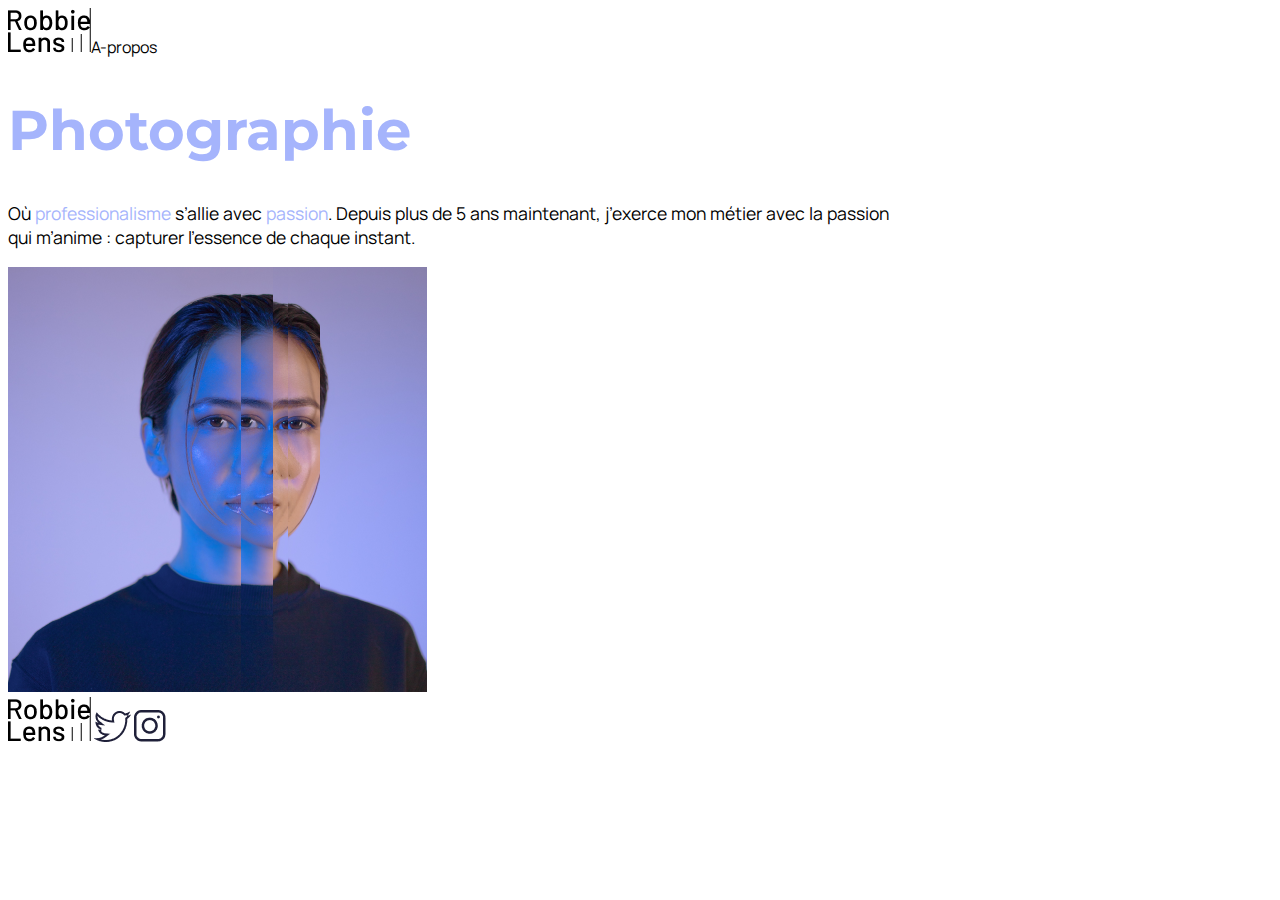
<file: index.html>
<!DOCTYPE html>
<html lang="fr">
    <head>
        <meta charset="utf-8"/>
        <title>Accueil – Robbie Lens Photographie</title>
        <link rel="preconnect" href="https://fonts.googleapis.com">
        <link rel="preconnect" href="https://fonts.gstatic.com" crossorigin>
        <link href="https://fonts.googleapis.com/css2?family=Manrope&family=Montserrat&display=swap" rel="stylesheet">
        <link href="/style.css" rel="stylesheet"/>
    </head>
    <body>
        <div>
        <a href="a-propos.html"><img src="images/logo.png" alt="logo-icone-cliquable-dirige-vers-a-propos"/>A-propos</a>
        </div>
       <h1>Photographie</h1>
       <p>
        Où <em> professionalisme </em> s’allie avec <em>passion</em>. Depuis plus de 5 ans maintenant, j’exerce mon métier avec la passion<br>
        qui m’anime : capturer l’essence de chaque instant.
       </p>
       <img src="images/robbie-lens.png" alt="image-de-Robbie-Lens"/>
       <div>
       <a href="a-propos.html"><img src="images/logo.png" alt="Logo-Robbie-Lens"></a>
       <a href="https://twitter.com/" target="_blank"><img src="images/twitter.png" alt="logo-twitter"/></a>
       <a href="https://www.instagram.com/" target="_blank"><img src="images/instagram.png" alt="logo-instagram"/></a>
    </div>
    </body>
</html>
</file>
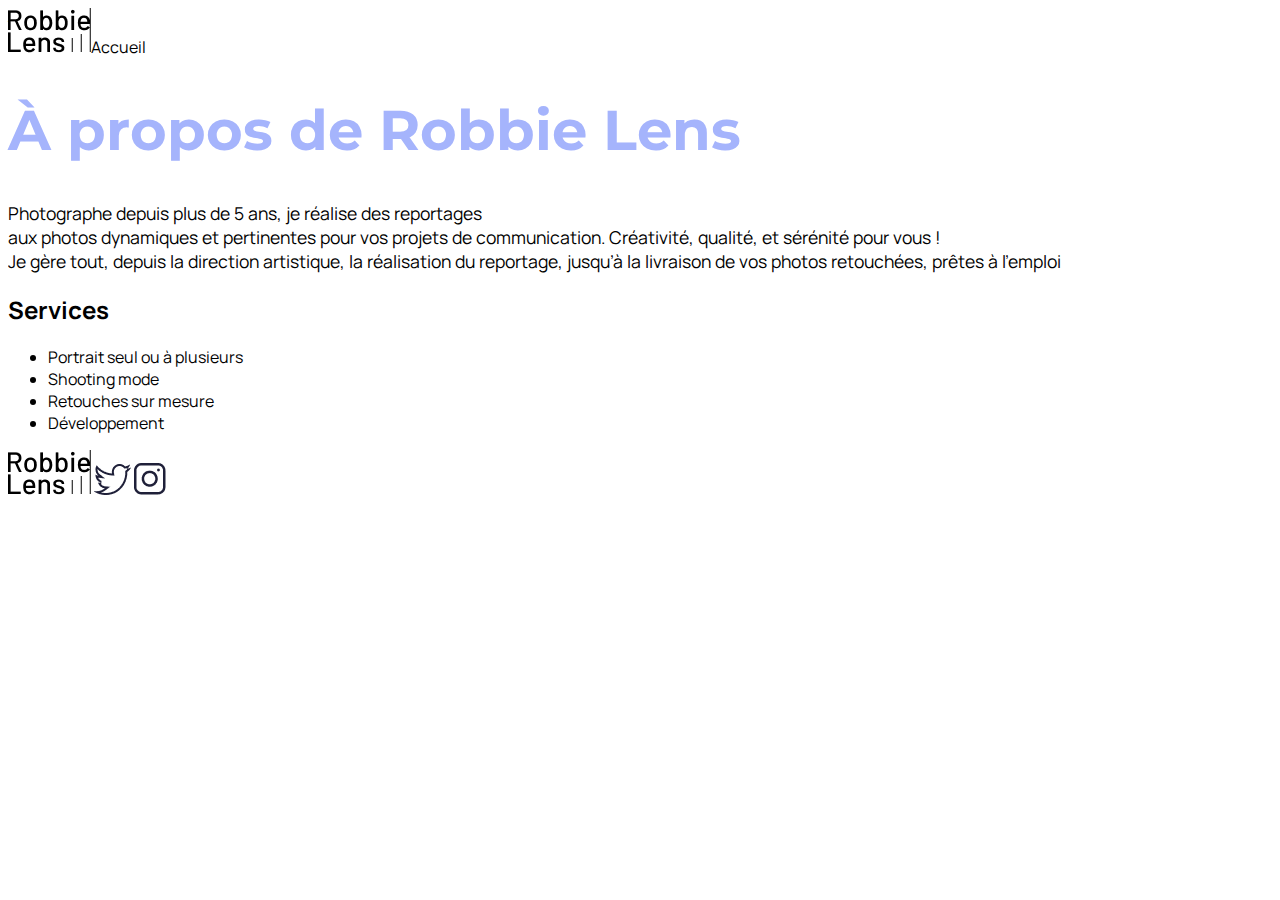
<file: a-propos.html>
<!DOCTYPE html>
<html lang="fr">
    <head>
        <meta charset="utf-8"/>
        <link rel="preconnect" href="https://fonts.googleapis.com">
        <link rel="preconnect" href="https://fonts.gstatic.com" crossorigin>
        <link href="https://fonts.googleapis.com/css2?family=Manrope&family=Montserrat&display=swap" rel="stylesheet">
        <link href="/style.css" rel="stylesheet"/>
    </head>
    <body>
        <div>
        <a href="../index.html"><img src="/images/logo.png" alt="logo-icone-cliquable-dirige-vers-accueil"/>Accueil</a>
        </div>
       <h1 >À propos de Robbie Lens</h1>
       <p>Photographe depuis plus de 5 ans, je réalise des reportages<br> aux photos dynamiques et pertinentes pour vos projets de communication. Créativité, qualité, et sérénité pour vous !<br>Je gère tout, depuis la direction artistique, la réalisation du reportage, jusqu’à la livraison de vos photos retouchées, prêtes à l’emploi</p>
       <h2>Services</h2>
       <ul>
        <li>Portrait seul ou à plusieurs</li>
        <li>Shooting mode</li>
        <li>Retouches sur mesure</li>
        <li>Développement</li>
       </ul>
       <div>
       <a href="index.html">
        <img src="images/logo.png" alt="Logo Robbie Lens">
      </a>
       <a href="https://twitter.com/" target="_blank"><img src="images/twitter.png" alt="logo-twitter"/></a>
       <a href="https://www.instagram.com/" target="_blank"><img src="images/instagram.png" alt="logo-instagram"/></a>
     </div>
    </body>
</html>
</file>
<file: style.css>
body {
    /* Ici on utilise le sélecteur body pour appliquer une police et une taille par défaut pour les éléments */
    font-family: 'Manrope', sans-serif;
    font-size: 1em;
  }
  
  a {
    color: black;
    text-decoration: none;
  }
  
  em {
    color: #a5b4fc;
    font-style: normal;
  }
  
  h1 {
    font-size: 3.5em;
    color: #a5b4fc;
    font-family: 'Montserrat', sans-serif;
  }
  
  p {
    font-size: 1.1em;
  }
</file>
